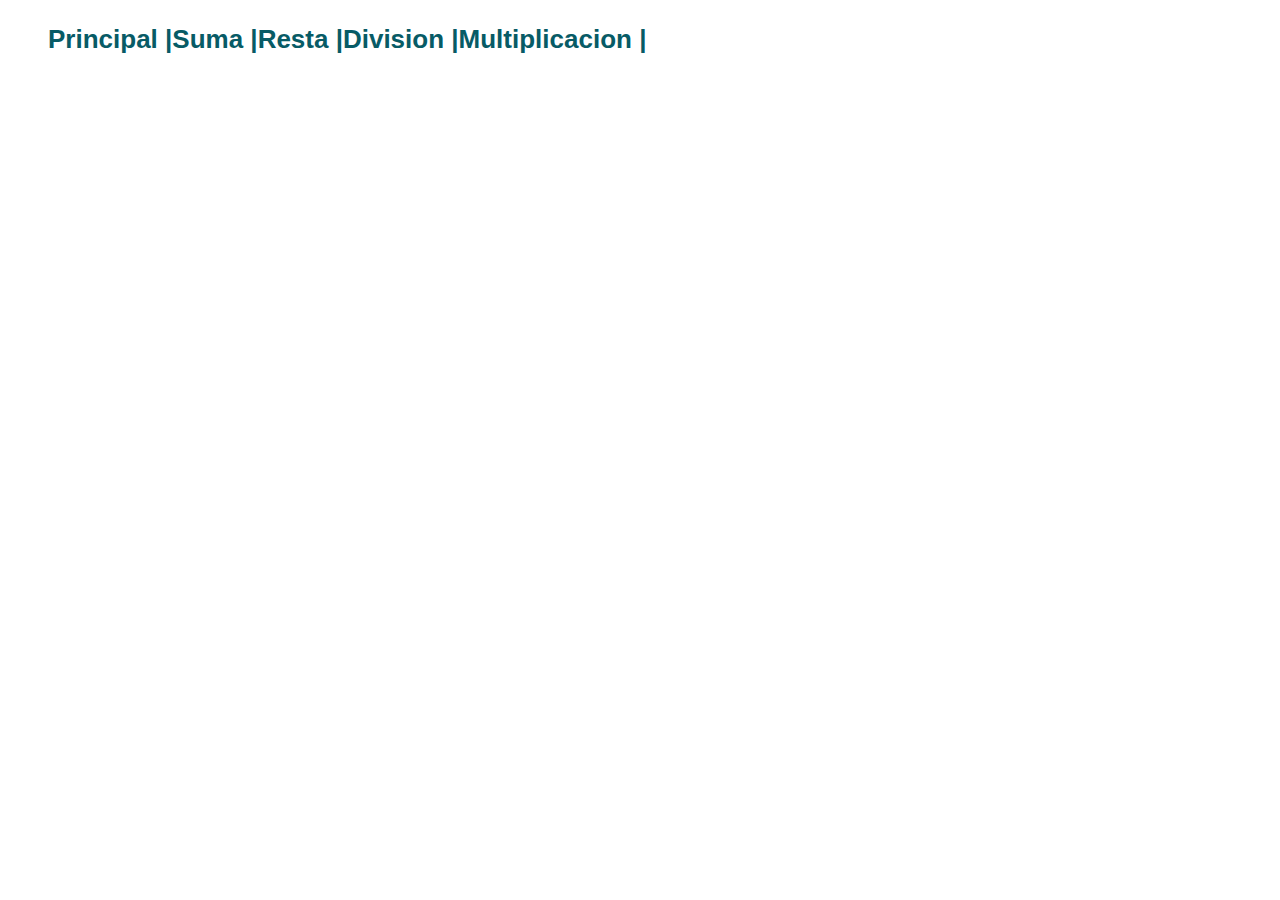
<file: index.html>
<!DOCTYPE html>
<html lang="en">
<head>
    <meta charset="UTF-8">
    <meta http-equiv="X-UA-Compatible" content="IE=edge">
    <meta name="viewport" content="width=device-width, initial-scale=1.0">
    <title>Calcuadora</title>
    <link rel="stylesheet" href="./styles/styles.css">
</head>
<body>
    <ul>
        <li><a href="index.html" >Principal |</a></li>
        <li><a href="./Vistas/suma.html" >Suma |</a></li>
        <li><a href="./Vistas/resta.html" >Resta |</a></li>
        <li><a href="./Vistas/division.html" >Division |</a></li>
        <li><a href="./Vistas/multiplicacion.html" >Multiplicacion |</a></li>

    <ul>     
</body>
</html>
</file>
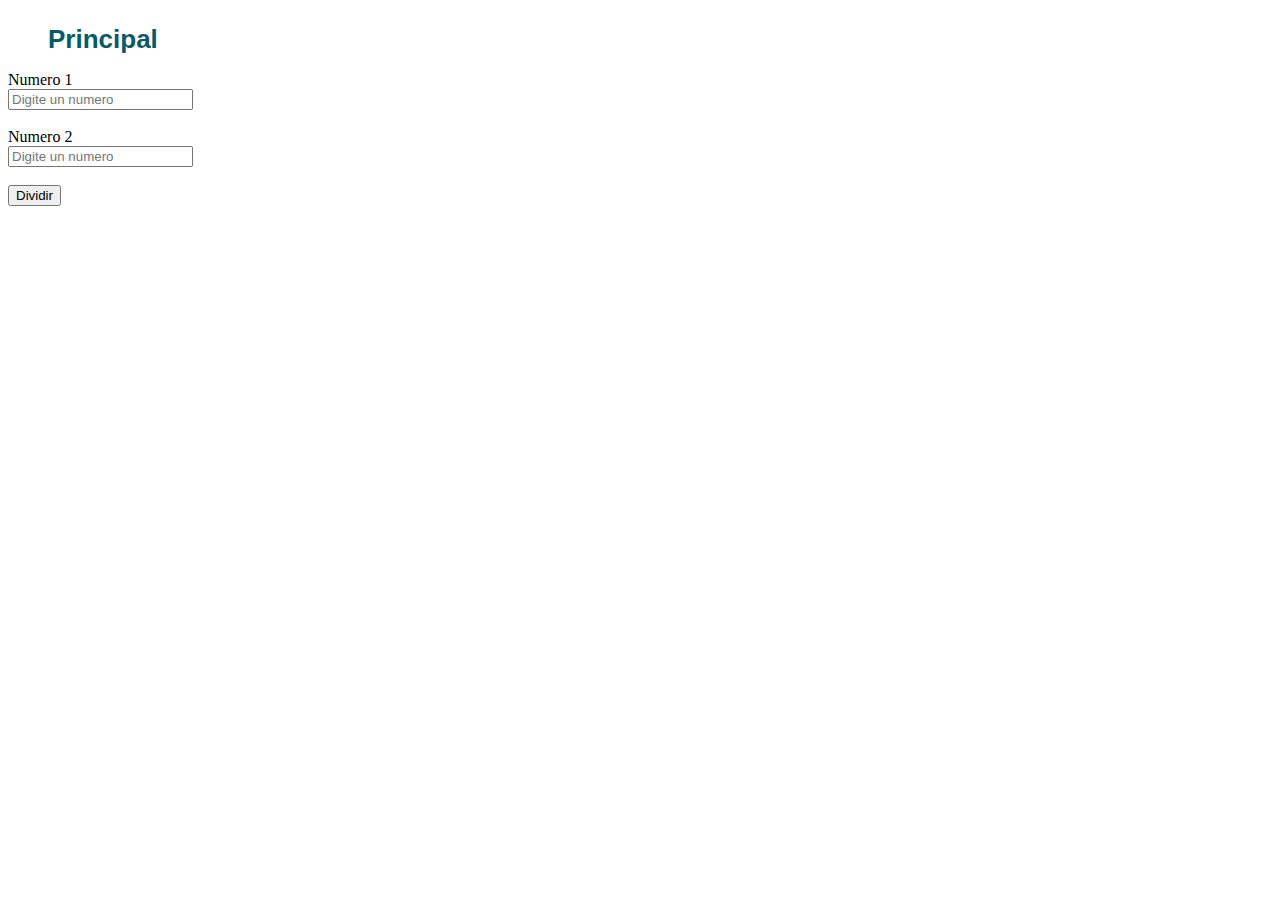
<file: Vistas/division.html>
<!DOCTYPE html>
<html lang="en">
<head>
    <meta charset="UTF-8">
    <meta http-equiv="X-UA-Compatible" content="IE=edge">
    <meta name="viewport" content="width=device-width, initial-scale=1.0">
    <title>Division</title>
    <link rel="stylesheet" href="../styles/styles.css">

</head>
<body>
    <ul>        
        <ki><a href="../index.html">Principal</a></ki>
    </ul>
    <form method="POST" action="../Consultas/division.php">
        <label>Numero 1</label><br>
        <input type="number" name = "numero1" required placeholder="Digite un numero"><br>
            <br>
        <label>Numero 2</label><br>
        <input type="number" name = "numero2" required placeholder="Digite un numero"><br>
            <br>
        <input type="submit" value="Dividir">
    </form>
</body>
</html>
</file>
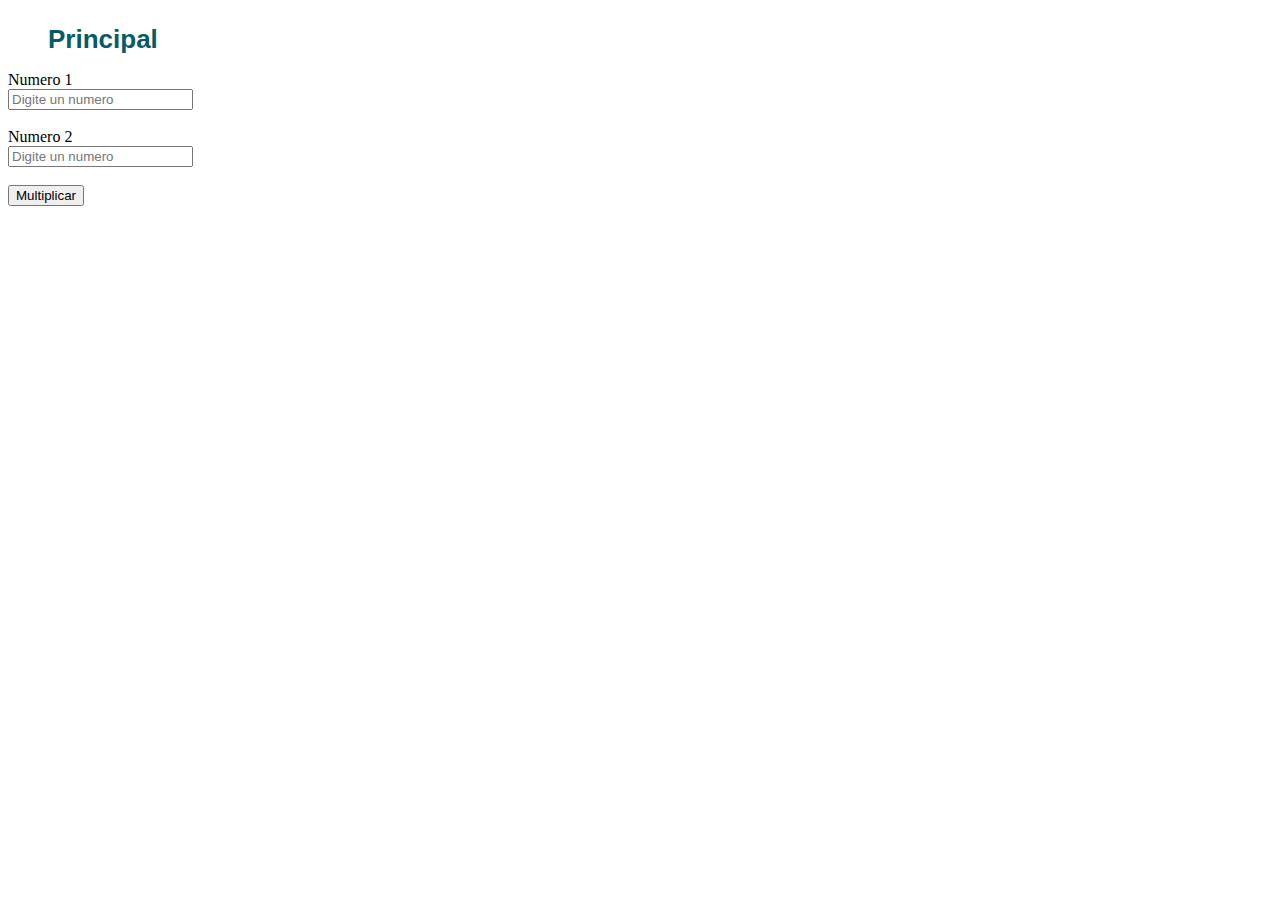
<file: Vistas/multiplicacion.html>
<!DOCTYPE html>
<html lang="en">
<head>
    <meta charset="UTF-8">
    <meta http-equiv="X-UA-Compatible" content="IE=edge">
    <meta name="viewport" content="width=device-width, initial-scale=1.0">
    <title>Multiplicacion</title>
    <link rel="stylesheet" href="../styles/styles.css">

</head>
<body>
    <ul>        
        <ki><a href="../index.html">Principal</a></ki>
    </ul>
    <form method="POST" action="../Consultas/multiplicacion.php">
        <label>Numero 1</label><br>
        <input type="number" name = "numero1" required placeholder="Digite un numero"><br>
            <br>
        <label>Numero 2</label><br>
        <input type="number" name = "numero2" required placeholder="Digite un numero"><br>
            <br>
        <input type="submit" value="Multiplicar">
    </form>
</body>
</html>
</file>
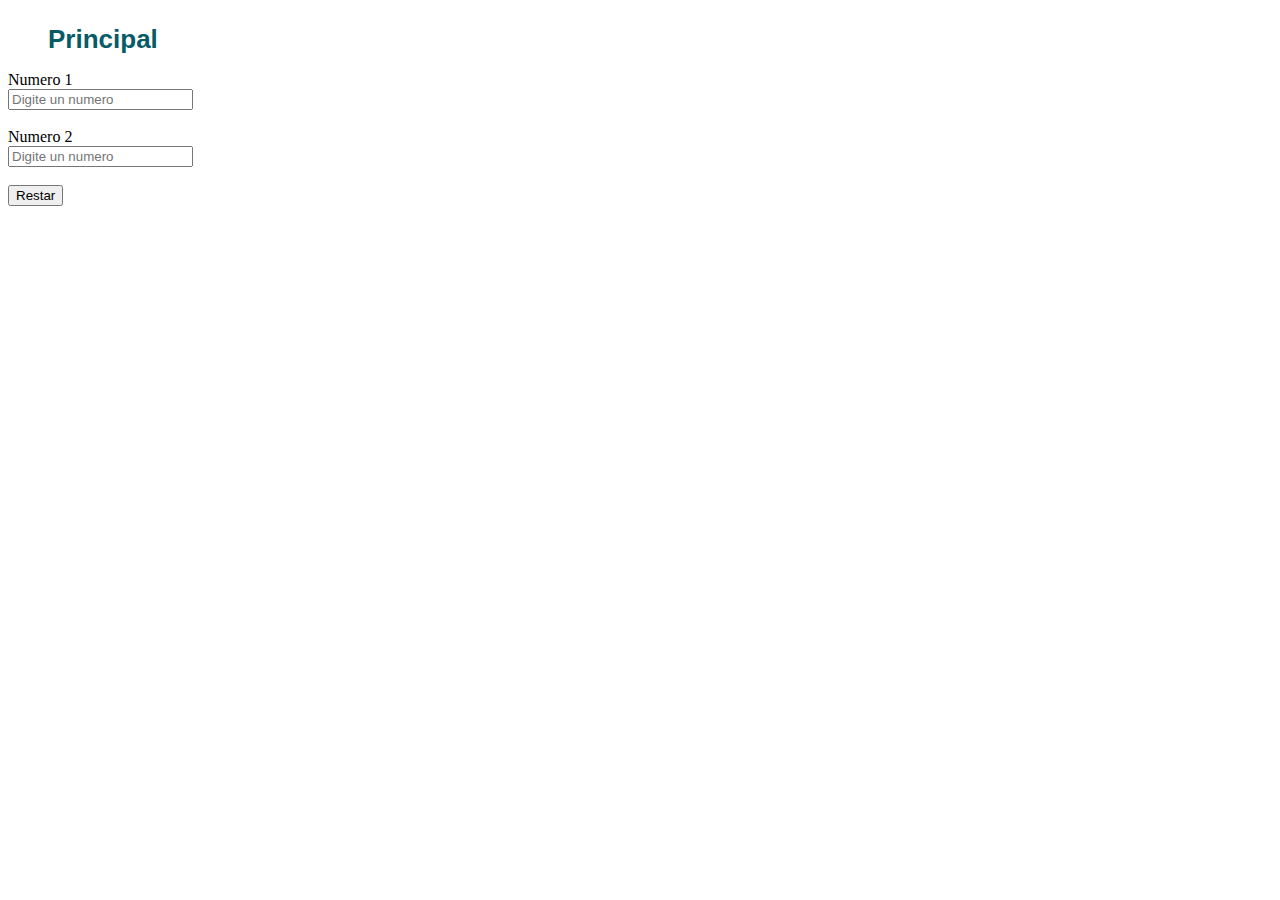
<file: Vistas/resta.html>
<!DOCTYPE html>
<html lang="en">
<head>
    <meta charset="UTF-8">
    <meta http-equiv="X-UA-Compatible" content="IE=edge">
    <meta name="viewport" content="width=device-width, initial-scale=1.0">
    <title>Resta</title>
    <link rel="stylesheet" href="../styles/styles.css">

</head>
<body>
    <ul>        
        <ki><a href="../index.html">Principal</a></ki>
    </ul>
    <form method="POST" action="../Consultas/resta.php">
        <label>Numero 1</label><br>
        <input type="number" name = "numero1" required placeholder="Digite un numero"><br>
            <br>
        <label>Numero 2</label><br>
        <input type="number" name = "numero2" required placeholder="Digite un numero"><br>
            <br>
        <input type="submit" value="Restar">
    </form>
</body>
</html>
</file>
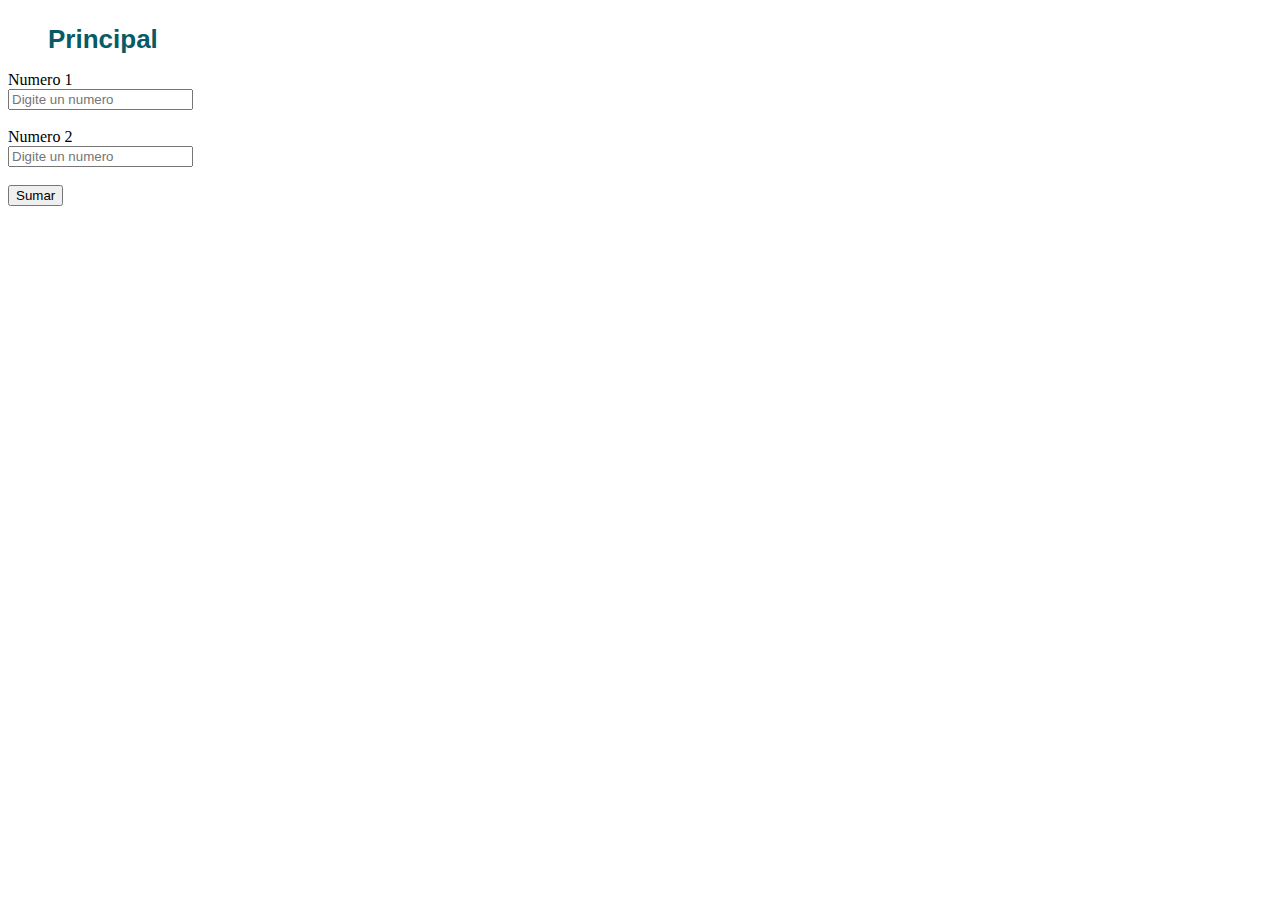
<file: Vistas/suma.html>
<!DOCTYPE html>
<html lang="en">
<head>
    <meta charset="UTF-8">
    <meta http-equiv="X-UA-Compatible" content="IE=edge">
    <meta name="viewport" content="width=device-width, initial-scale=1.0">
    <title>Suma</title>
    <link rel="stylesheet" href="../styles/styles.css">

</head>
<body>
    <ul>        
        <ki><a href="../index.html">Principal</a></ki>
    </ul>
    <form method="POST" action="../Consultas/suma.php"
        <label>Numero 1</label><br>
        <input type="number" name = "numero1" required placeholder="Digite un numero"><br>
            <br>
        <label>Numero 2</label><br>
        <input type="number" name = "numero2" required placeholder="Digite un numero"><br>
            <br>
        <input type="submit" value="Sumar">
    </form>
</body>
</html>
</file>
<file: styles/styles.css>
a{
    text-decoration: magenta;
    color: rgb(7, 91, 102);
    font-weight: bold;
    font-family: Impact, Haettenschweiler, 'Arial Narrow Bold', sans-serif;
    font-size: 26px;
}
a:hover{
    color:darkmagenta;
}
ul,li{
    list-style: decimal;
    display: inline-flex;
}
</file>
